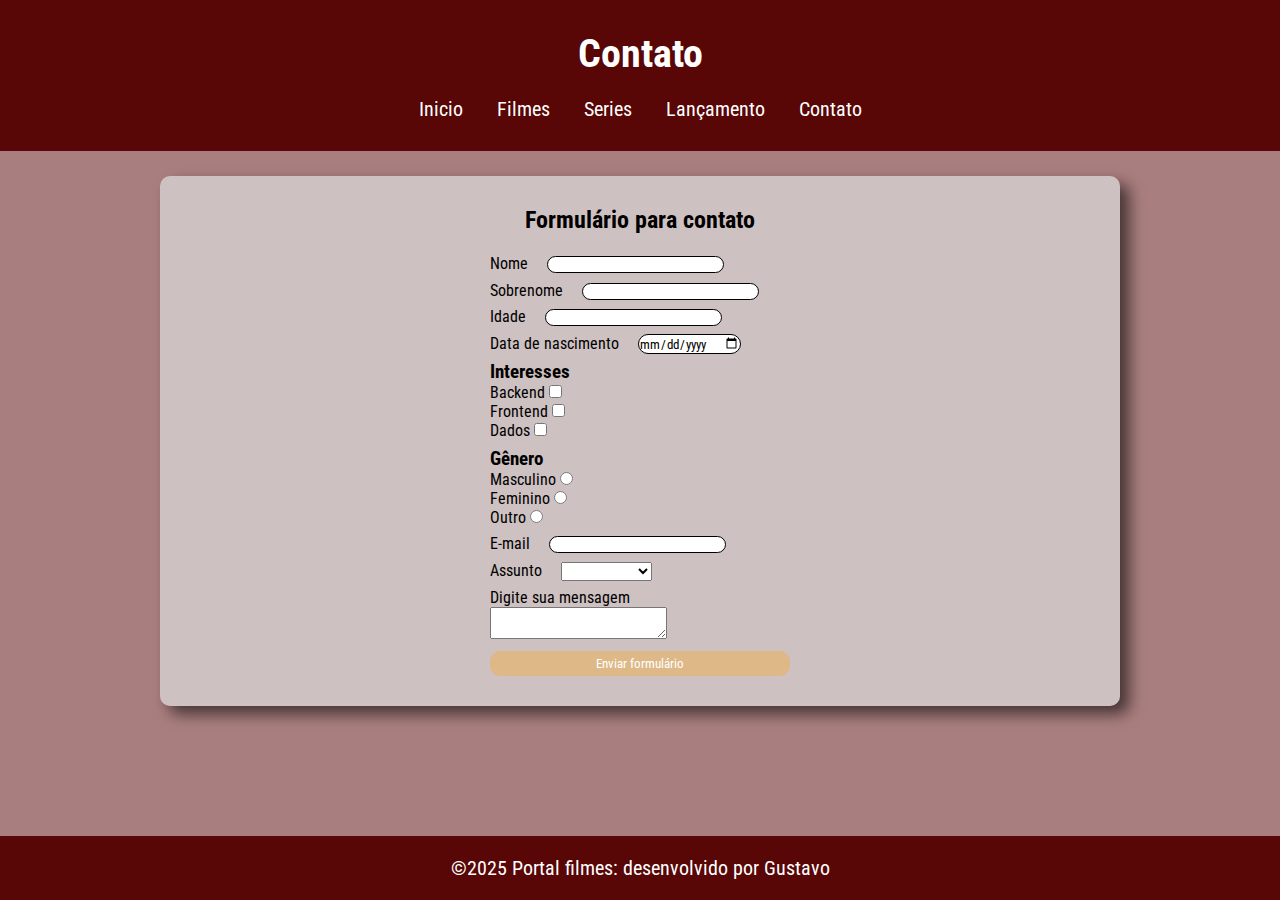
<file: contato.html>
<!DOCTYPE html>
<html lang="pt-br">
<head>
    <meta charset="UTF-8">
    <meta name="viewport" content="width=device-width, initial-scale=1.0">
    <title>Contato</title>
    <link rel="stylesheet" href="Ex1.css">
    <link rel="stylesheet" href="contato.css">
    <link href="https://fonts.googleapis.com/css2?family=Roboto+Condensed:ital,wght@0,100..900;1,100..900&display=swap" rel="stylesheet">
    <link rel="shortcut icon" href="[data-uri]" type="image/x-icon">
</head>
<body>
        
  <header>
    <div class="header-mobile">
        <h1>Contato</h1>
        <img class="icone-menu" src="./image/menu.svg" alt="menu">
        </div>

       <div class="menu-mobile">
      <nav>
        <a href="index.html">Inicío</a>
        <a href="pagfilmes.html">Filmes</a>
        <a href="pagseries.html">Séries</a>
        <a href="lança.html">Lançamentos</a>
        <a href="contato.html">Contato</a>
      </nav>
    </div>

        <nav>
            <a href="index.html">Inicio</a>
            <a href="pagfilmes.html">Filmes</a>
            <a href="pagseries.html">Series</a>
            <a href="lança.html">Lançamento</a>
            <a href="contato.html">Contato</a>
        </nav>
    </header>


<main>
<section class="secao-formulario">
    <h2>Formulário para contato</h2>

<form
  id="meu-formulario"
  action="https://formspree.io/f/movklgqr"
  method="POST"
>
        <div>
            <label for="nome" class="margem-label">Nome</label>
            <input type="text" name="nome" id="nome">
        </div>

            <form action="">
        <div>
            <label for="sobrenome" class="margem-label">Sobrenome</label>
            <input type="text" name="sobrenome" id="sobrenome">
        </div>

            <form action="">
        <div>
            <label for="idade" class="margem-label">Idade</label>
            <input type="number" name="idade" id="idade">
        </div>

            <form action="">
        <div>
            <label for="calendario" class="margem-label">Data de nascimento</label>
            <input type="date" name="dataNascimento" id="dataNascimento">
        </div>

        <div>
            <h3>Interesses</h3>

            <div>
                <label for="backend">Backend</label>
                <input type="checkbox" name="backend" id="backend">
           </div> 

            <div>
                <label for="frontend">Frontend</label>
                <input type="checkbox" name="frontend" id="frontend">
           </div> 

            <div>
                <label for="dados">Dados</label>
                <input type="checkbox" name="bancoDeDados" id="bancoDeDados">
           </div> 
        </div>

        <div>
            <h3>Gênero</h3>
            
            <div>
                <label for="masculino">Masculino</label>
                <input type="radio" name="genero" id="masculino">
            </div>

             <div>
                <label for="masculino">Feminino</label>
                <input type="radio" name="genero" id="feminino">
            </div>

            <div>
                <label for="outro">Outro</label>
                <input type="radio" name="genero" id="outro">
            </div>
        </div>

        <div>
            <label for="email" class="margem-label">E-mail</label>
            <input type="email" name="email" id="email">
        </div>
        
        <div>
            <label for="assunto" class="margem-label">Assunto</label>
            <select name="assunto" id="assunto">
                <option value=""></option>
            <option value="reclamaçôes">Reclamações</option>
            <option value="elogios">Elogios</option>
            <option value="duvidas">Dúvidas</option>
            <option value="outros">Outros</option>
            </select>
        </div>

        <div>
            <label for="mensagem">Digite sua mensagem</label>
            <textarea name="mensagem" id="mensagem"></textarea>
        </div>

        <button type="submit">Enviar formulário</button>
    </form>
</section>

    <p id="status-formulario-ok"></p>
    <p id="status-formulario-not-ok"></p>
</main>

    <footer>
        <p>&copy;2025 Portal filmes: desenvolvido por Gustavo</p>
    </footer>
</body>

<script>
      const iconeMenu = document.querySelector('.icone-menu');
  const menuAtivo = document.querySelector('.menu-mobile');
  iconeMenu.addEventListener('click', () => {
    menuAtivo.classList.toggle('menu-ativo');
  });
</script>

<script>
      var form = document.getElementById("meu-formulario");

  async function handleSubmit(event) {
    event.preventDefault();
    var statusOk = document.getElementById("status-formulario-ok");
    var statusNotOk = document.getElementById("status-formulario-not-ok");

    var data = new FormData(event.target);
    fetch(event.target.action, {
      method: form.method,
      body: data,
      headers: {
        'Accept': 'application/json'
      }
    }).then(response => {
      statusOk.innerHTML = "Sucesso! Obrigado por enviar!";
      form.reset()
    }).catch(error => {
      statusNotOk.innerHTML = "Ops! Houve um erro ao enviar seu formulario. Revise as informacoes e envie novamente"
    });
  }
  form.addEventListener("submit", handleSubmit)
</script>
</html>
</file>
<file: Ex1.css>
* {
    margin: 0;
    padding: 0;
    font-family: "Roboto Condensed", sans-serif;
}

html, body {
  height: 100%;
  margin: 0;
}

body {
  display: flex;
  flex-direction: column;
}

footer {
  background: #333;
  color: white;
  text-align: center;
  padding: 10px 0;
}

header {
    background-color: #580606;
    color: white;
    padding: 30px 0;
    text-align: center;
    position: relative;
}

.menu-mobile {
  position: absolute;
  left: 0;
  right: 0;
  top: 100%;
  background-color: crimson;
  color: white;
  opacity: 0;
  transition: .3s ease-in-out;
  pointer-events: none; 
  z-index: 1;
}

header h1 {
    font-size: 40px;
}

header nav a {
    color: white;
    text-decoration: none;
    font-size: 20px;
    margin-right: 15px;
    margin-left: 15px;
    transition: color 0.5s;
}

header nav a:hover {
    color: rgb(212, 168, 36);
}

header nav {
    margin-top: 20px;
}

footer {
    background-color: #580606;
    color: white;
    text-align: center;
    padding: 20px 0;
    font-size: 20px;
    margin-top: 30px;
}

body {
    background-color: #58060684
}

main {
    -webkit-box-shadow: 9px 8px 15px 0px rgba(0, 0, 0, 0.59);
    box-shadow: 9px 8px 15px 0px rgba(0, 0, 0, 0.59);
    width: 900px;
    background-color: #ddddddb5;
    text-align: center;
    margin: auto;
    padding: 30px;
    margin-top: 25px;
    border-radius: 10px;

}

.noticia img {
    width: 520px;
    height: 250;
    border-radius: 15px;
    object-fit: cover;
}

.noticia {
    background-color: rgb(165, 42, 42);
    padding: 30px 20px;
    border-radius: 10px;
    -webkit-box-shadow: 1px 7px 4px 4px rgba(0, 0, 0, 0.45);
    box-shadow: 1px 7px 4px 4px rgba(0, 0, 0, 0.45);
    margin-bottom: 40px;
}

.noticia h2 {
    margin-top: 20px;
    margin-bottom: 20px;
}

.noticia-filme-serie {
    border-radius: 10px;
    width: 250px;
    object-fit: cover;
    background-color: rgba(133, 40, 40, 0.814);
    padding: 20px 15px;
}

.noticia-filme-serie img{
    width: 250px;
    height: 150px;
    border-radius: 10px;
    object-fit: cover;
}
.noticia-filme-serie h3 {
    margin-top: 15px;
    margin-bottom: 15px;
}

.container-noticias {
    border-radius: 10px;
    display: flex;
    flex-direction: row;
    justify-content: space-between;
}

.menu-mobile.menu-ativo {
  max-height: 600px;
  opacity: 1;
  pointer-events: auto;
}

.icone-menu {
    display: none;
}


  .noticia-filme-serie img {
    width: 100%;
  }


@media (max-width:1000px) {
main {
    width: 80vw;
}
.noticia-filme-serie{
    width: 27.5;
}
}

@media (max-width:850px) {

    .container-noticias {
        flex-direction: column;
        width: 94%;
    }

.noticia-filme-serie {
    width: 100%;
    margin-bottom: 25px;
}

.noticia img {
    width: 85%;
}
}

@media (max-width: 600px) {
  
  .icone-menu {
    display: block;
  }

    header nav {
        display: none;
    }
    
    .menu-mobile nav{
        display: flex;
        flex-direction: column;
    }

    .menu-mobile nav a{
font-size: 20px;
padding: 15px 0;
border-bottom: 0.5px solid rgba(255, 255, 255, 0.536);
    }

    header h1 {
font-size: 25px;
text-align: left;
    }

    header {
        padding: 20px 30px;
    }

    .header-mobile{
        display: flex;
        justify-content: space-between;
    }

    .header-mobile img:hover{
        cursor: pointer;
    }

.header-mobile img{
   width: 30px;
}
}

@media (max-width: 500px) {
    main {
        width: 75vw;
    }

footer{
    padding: 20px 15px;
    font-size: 15px;
}
}
</file>
<file: contato.css>
.secao-formulario h2 {
    margin-bottom: 20px;
}

.secao-formulario form input{
  border-radius: 10px;
  border: 0.5px solid black;
}

.secao-formulario form {
    display: flex;
    flex-direction: column;
    gap: 7.5px;
}
.secao-formulario form {
    text-align: left;
}

.margem-label {
   margin-right: 15px;
}

.secao-formulario{
    width: 300px;
    margin: auto;
}

.secao-formulario form button {
    background-color: burlywood;
    border: none;
    padding: 5px;
    color: white;
    border-radius: 10px;
}

main {
    display: flex;
 align-items: center;
}
</file>
